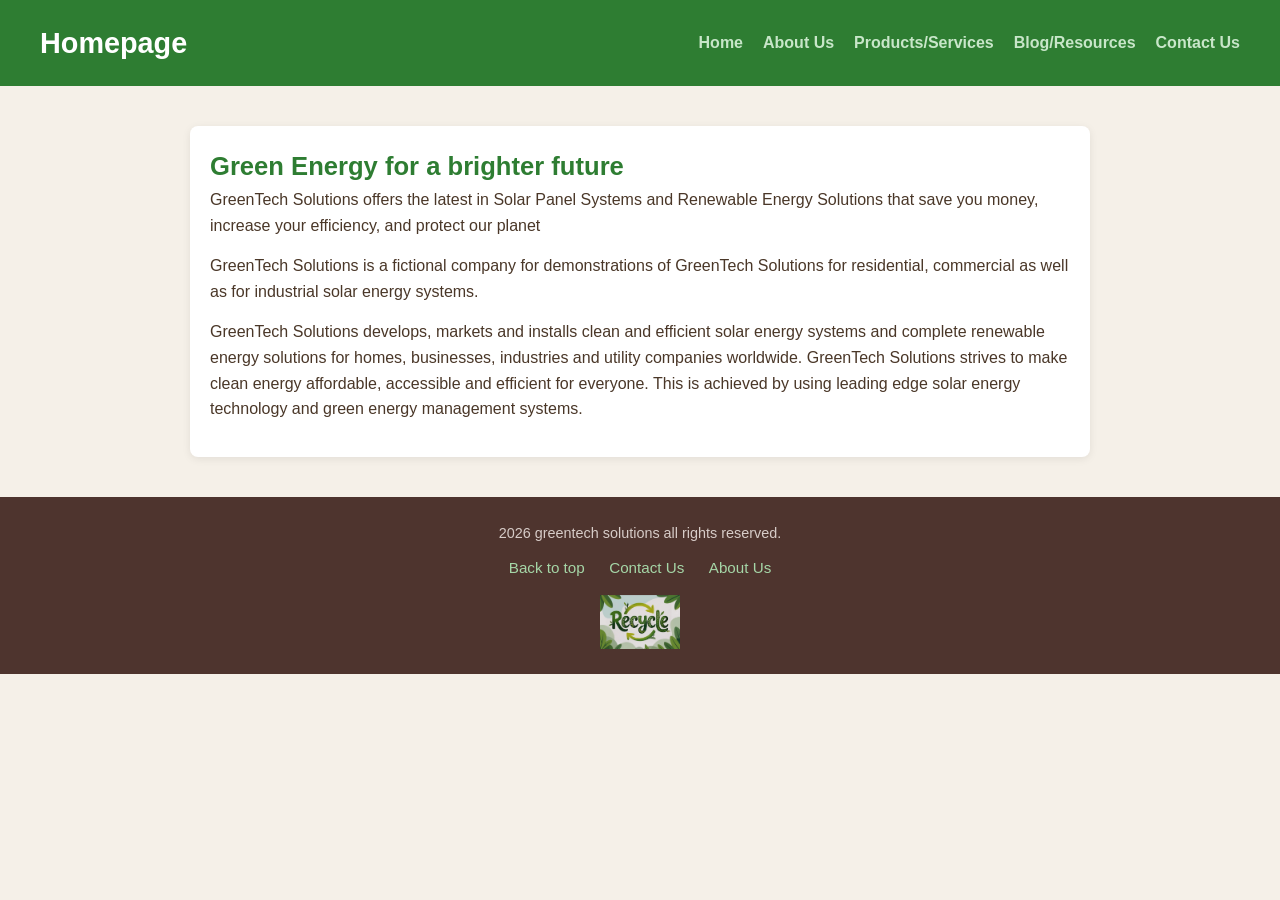
<file: index.html>
<!DOCTYPE html>
<html>
<head>
<title>Homepage</title>
<link rel="stylesheet" href="css/styles.css">
</head>
<body>
    <header>
        <h1>Homepage</h1>
<nav>
<ul>
  <li><a href="index.html">Home</a></li>
  <li><a href="about%20us.html">About Us</a></li>
  <li><a href="products.html">Products/Services</a></li>
  <li><a href="blog.html">Blog/Resources</a></li>
  <li><a href="contact.html">Contact Us</a></li>
</nav>
</header>
<main> 
    <heading2><strong>Green Energy for a brighter future</strong></heading2>
    <p>GreenTech Solutions offers the latest in Solar Panel Systems and Renewable Energy Solutions that save you money, increase your efficiency, and protect our planet</p>
    <p>GreenTech Solutions is a fictional company for demonstrations of GreenTech Solutions for residential, commercial as well as for industrial solar energy systems.</p>
    <p>GreenTech Solutions develops, markets and installs clean and efficient solar energy systems and complete renewable energy solutions for homes, businesses, industries and utility companies worldwide. GreenTech Solutions strives to make clean energy affordable, accessible and efficient for everyone. This is achieved by using leading edge solar energy technology and green energy management systems.</p>
</main>
<footer>
    <p>2026 greentech solutions all rights reserved.</p>
    <a href="index.html">Back to top</a>
    <a href="contact.html">Contact Us</a>
    <a href="about%20us.html">About Us</a>
    <img src="images/recycle.jpg" alt="recycling symbol representing equal friendly recycling practices" width="400" height="300">
</footer>
    <script src="js/script.js"></script>
</body>
</html>
</file>
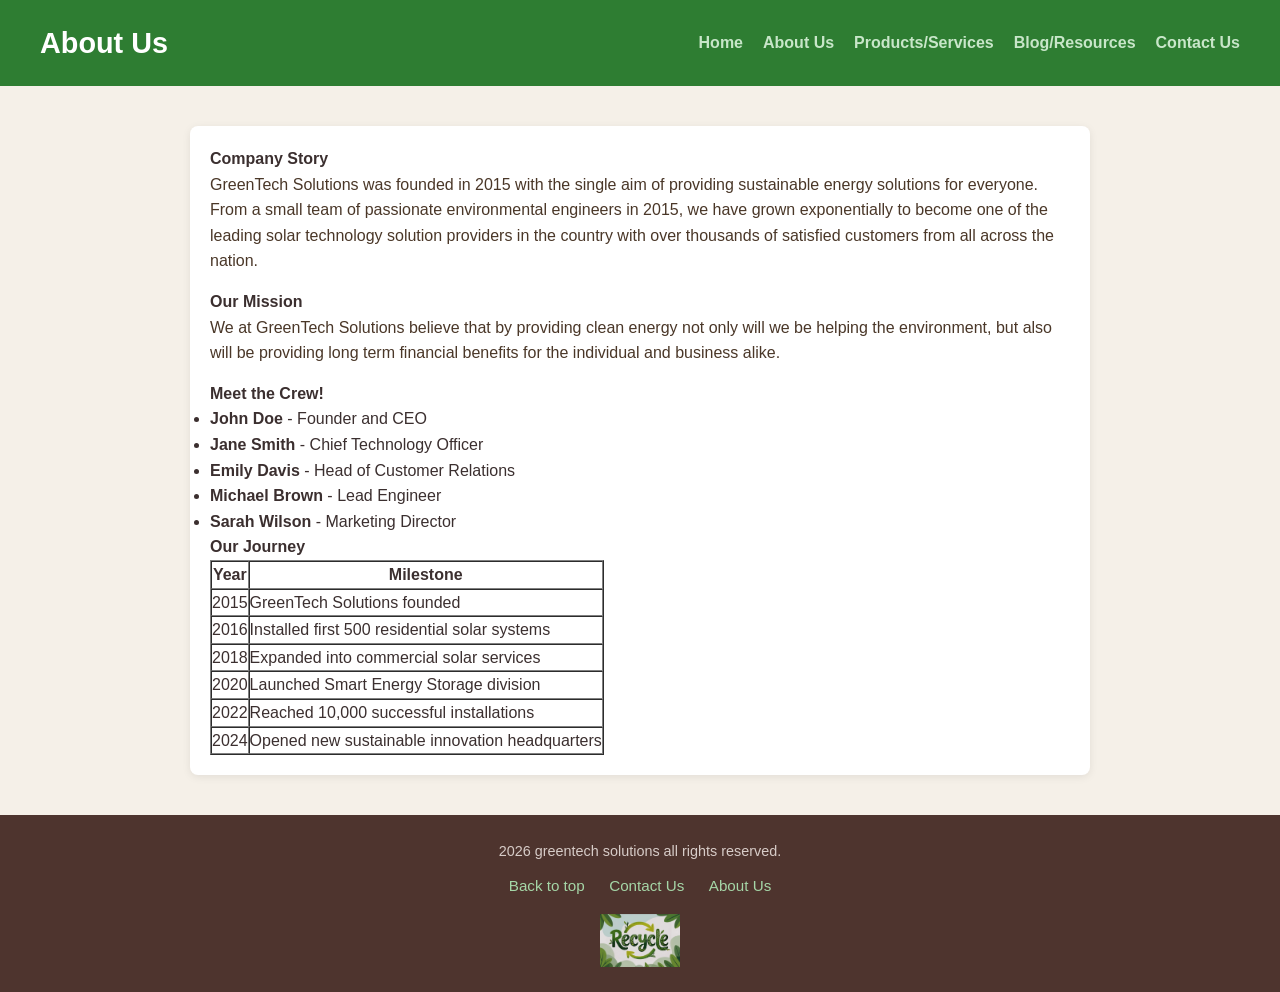
<file: about us.html>
<!DOCTYPE html>
<html>
<head>
<title>About Us</title>
<link rel="stylesheet" href="css/styles.css">
</head>
<body>
    <header>
        <h1>About Us</h1>
<nav>
<ul>
  <li><a href="index.html">Home</a></li>
  <li><a href="about%20us.html">About Us</a></li>
  <li><a href="products.html">Products/Services</a></li>
  <li><a href="blog.html">Blog/Resources</a></li>
  <li><a href="contact.html">Contact Us</a></li>
</nav>
</header>
<main> 
    <header2><strong>Company Story</strong></header2>
    <p>GreenTech Solutions was founded in 2015 with the single aim of providing sustainable energy solutions for everyone. From a small team of passionate environmental engineers in 2015, we have grown exponentially to become one of the leading solar technology solution providers in the country with over thousands of satisfied customers from all across the nation.</p>
    <header2><strong>Our Mission</strong></header2>
    <p>We at GreenTech Solutions believe that by providing clean energy not only will we be helping the environment, but also will be providing long term financial benefits for the individual and business alike.</p>
    <header2><strong>Meet the Crew!</strong></header2>
    <ul>
        <li><strong>John Doe</strong> - Founder and CEO</li>
        <li><strong>Jane Smith</strong> - Chief Technology Officer</li>
        <li><strong>Emily Davis</strong> - Head of Customer Relations</li>
        <li><strong>Michael Brown</strong> - Lead Engineer</li>
        <li><strong>Sarah Wilson</strong> - Marketing Director</li>     
    </ul>
    <header2><strong>Our Journey</strong></header2>
    <table border="1" cellpadding="10" cellspacing="0">
  <tr>
    <th>Year</th>
    <th>Milestone</th>
  </tr>

  <tr>
    <td>2015</td>
    <td>GreenTech Solutions founded</td>
  </tr>

  <tr>
    <td>2016</td>
    <td>Installed first 500 residential solar systems</td>
  </tr>

  <tr>
    <td>2018</td>
    <td>Expanded into commercial solar services</td>
  </tr>

  <tr>
    <td>2020</td>
    <td>Launched Smart Energy Storage division</td>
  </tr>

  <tr>
    <td>2022</td>
    <td>Reached 10,000 successful installations</td>
  </tr>

  <tr>
    <td>2024</td>
    <td>Opened new sustainable innovation headquarters</td>
  </tr>
</table>
</main>
<footer>
    <p>2026 greentech solutions all rights reserved.</p>
    <a href="index.html">Back to top</a>
    <a href="contact.html">Contact Us</a>
    <a href="about%20us.html">About Us</a>
    <img src="images/recycle.jpg" alt="recycling symbol representing equal friendly recycling practices" width="400" height="300">
  </footer>
</body>
</html>
</file>
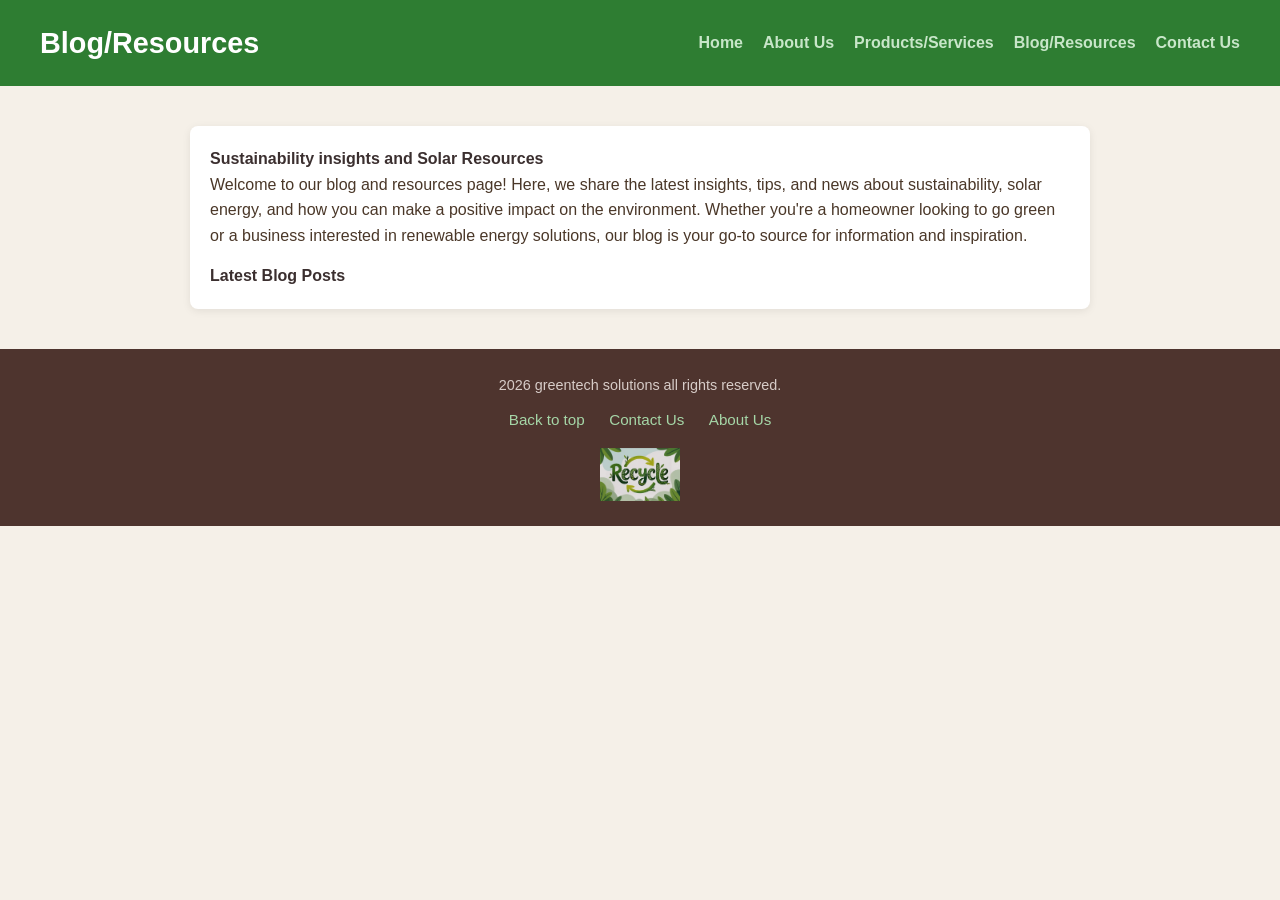
<file: blog.html>
<!DOCTYPE html>
<html>
<head>
<title>Blog/Resources</title>
<link rel="stylesheet" href="css/styles.css">
</head>
<body>
    <header>
        <h1>Blog/Resources</h1>
<nav>
<ul>
  <li><a href="index.html">Home</a></li>
  <li><a href="about%20us.html">About Us</a></li>
  <li><a href="products.html">Products/Services</a></li>
  <li><a href="blog.html">Blog/Resources</a></li>
  <li><a href="contact.html">Contact Us</a></li>
</nav>
</header>
<main> 
    <header2><strong>Sustainability insights and Solar Resources</strong></header2>
    <p>Welcome to our blog and resources page! Here, we share the latest insights, tips, and news about sustainability, solar energy, and how you can make a positive impact on the environment. Whether you're a homeowner looking to go green or a business interested in renewable energy solutions, our blog is your go-to source for information and inspiration.</p>
    <header2><strong>Latest Blog Posts</strong></header2> 
</main>
<footer>
    <p>2026 greentech solutions all rights reserved.</p>
    <a href="index.html">Back to top</a>
    <a href="contact.html">Contact Us</a>
    <a href="about%20us.html">About Us</a>
    <img src="images/recycle.jpg" alt="recycling symbol representing equal friendly recycling practices" width="400" height="300">
</footer>
</body>
</html>
</file>
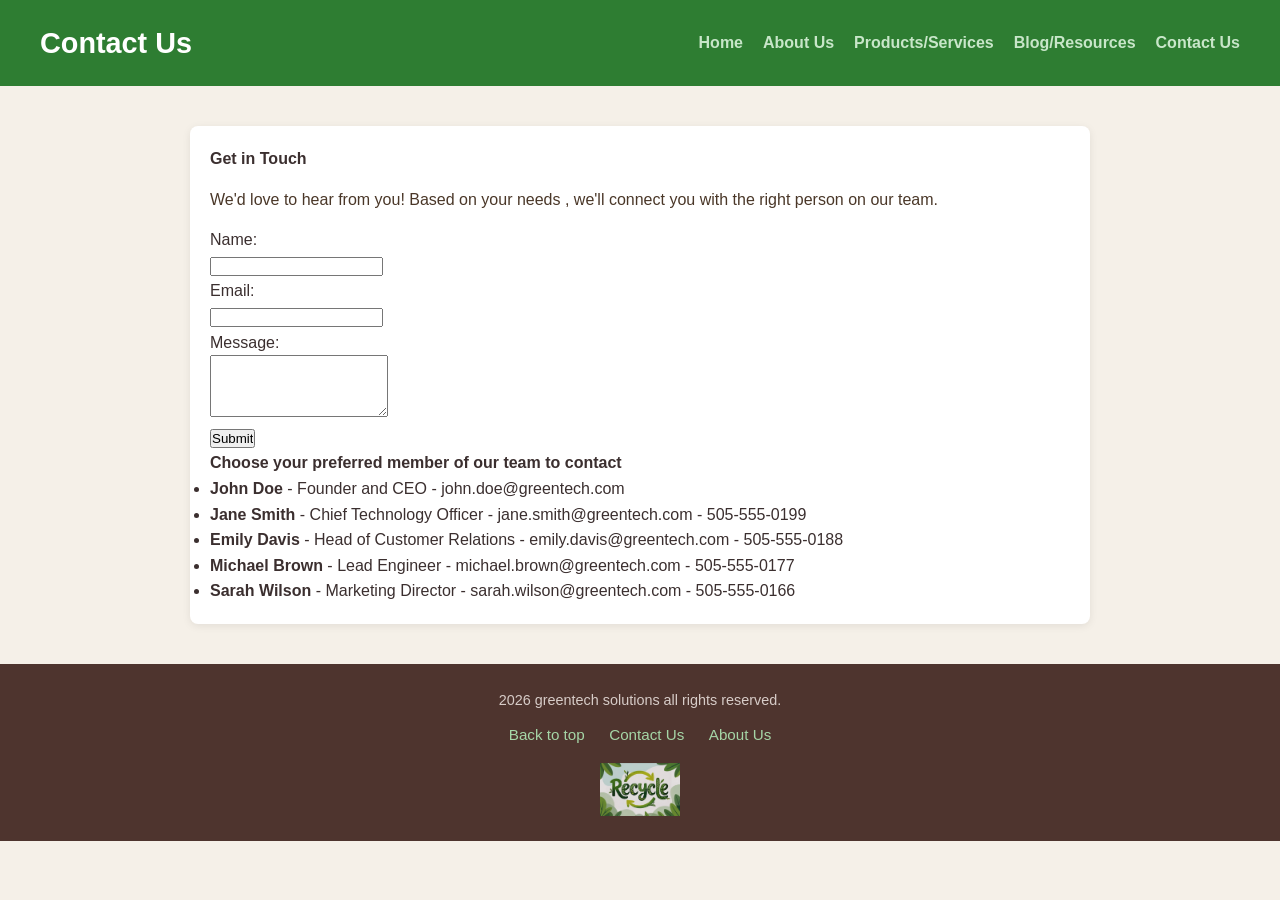
<file: contact.html>
<!DOCTYPE html>
<html>
<head>
<title>Contact Us</title>
<link rel="stylesheet" href="css/styles.css">
</head>
<body>
    <header>
        <h1>Contact Us</h1>
<nav>
<ul>
  <li><a href="index.html">Home</a></li>
  <li><a href="about%20us.html">About Us</a></li>
  <li><a href="products.html">Products/Services</a></li>
  <li><a href="blog.html">Blog/Resources</a></li>
  <li><a href="contact.html">Contact Us</a></li>
</nav>
</header>
<main> 
    <header2><strong>Get in Touch</strong></header2></p>
    <p>We'd love to hear from you! Based on your needs , we'll connect you with the right person on our team.</p>
   <form action="submit_form.php" method="post">
        <label for="name">Name:</label><br>
        <input type="text" id="name" name="name" required><br>
        <label for="email">Email:</label><br>
        <input type="email" id="email" name="email" required><br>
        <label for="message">Message:</label><br>
        <textarea id="message" name="message" rows="4" required></textarea><br>
        <input type="submit" value="Submit">
    </form>
    <header2><strong>Choose your preferred member of our team to contact</strong></header2>
    <ul>
        <li><strong>John Doe</strong> - Founder and CEO - john.doe@greentech.com</li>
        <li><strong>Jane Smith</strong> - Chief Technology Officer - jane.smith@greentech.com - 505-555-0199</li>
        <li><strong>Emily Davis</strong> - Head of Customer Relations - emily.davis@greentech.com - 505-555-0188</li>
        <li><strong>Michael Brown</strong> - Lead Engineer - michael.brown@greentech.com - 505-555-0177</li>
        <li><strong>Sarah Wilson</strong> - Marketing Director - sarah.wilson@greentech.com - 505-555-0166</li>     
    </ul>
</main>
<footer>
    <p>2026 greentech solutions all rights reserved.</p>
    <a href="index.html">Back to top</a>
    <a href="contact.html">Contact Us</a>
    <a href="about%20us.html">About Us</a>
    <img src="images/recycle.jpg" alt="recycling symbol representing equal friendly recycling practices" width="400" height="300">
</footer>
</body>
</html>
</file>
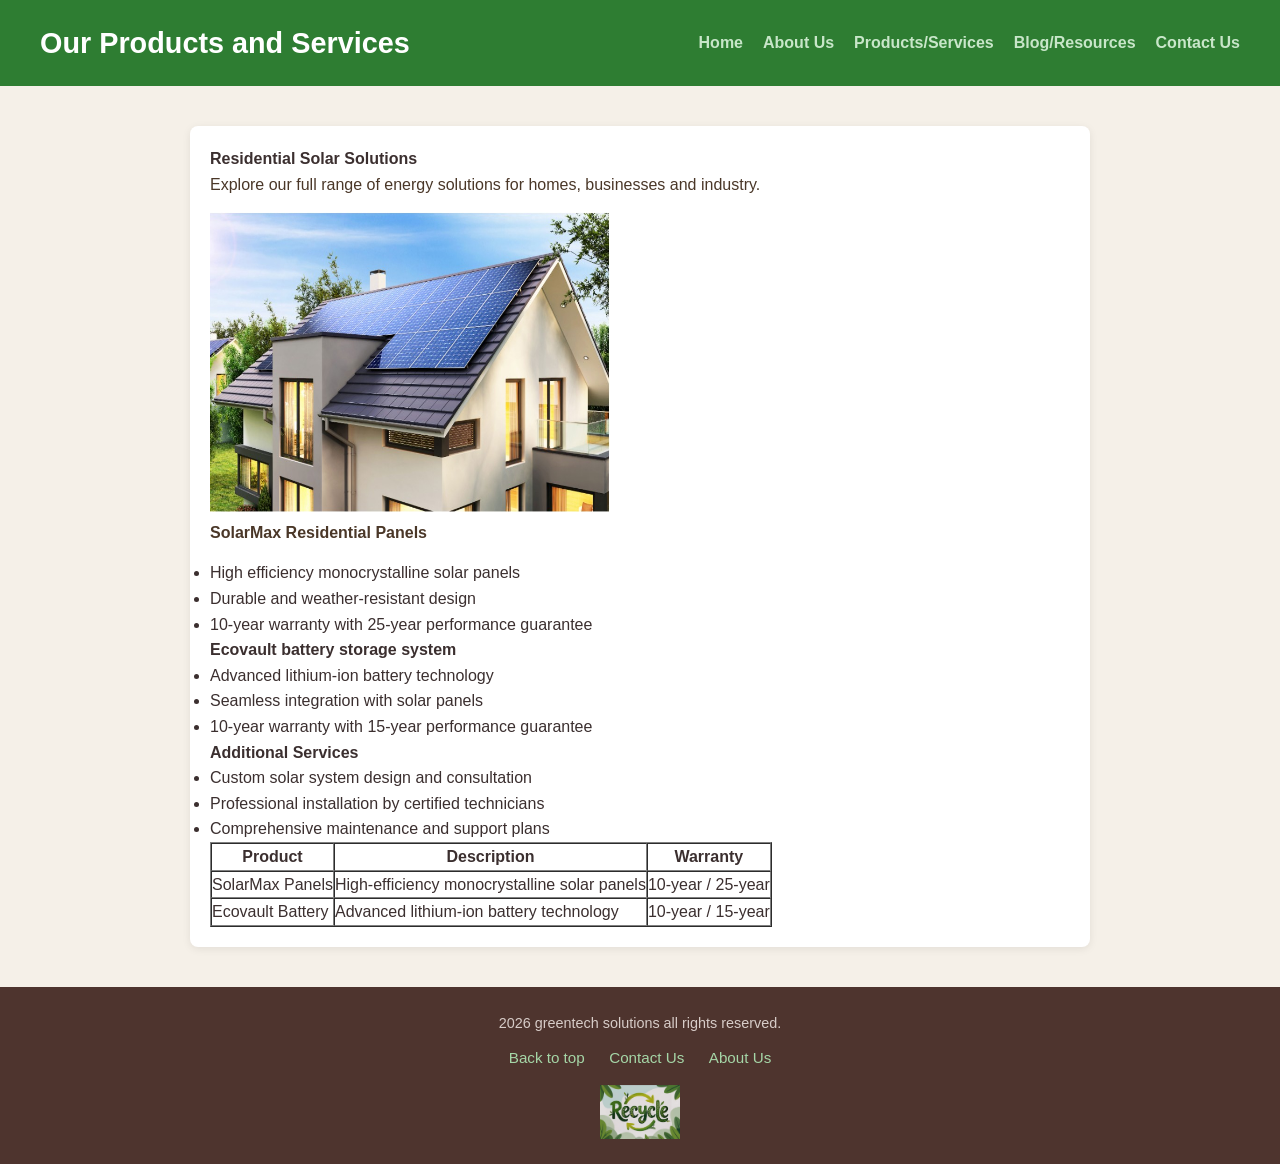
<file: products.html>
<!DOCTYPE html>
<html>
<head>
<title>Product/Services</title>
<link rel="stylesheet" href="css/styles.css">
</head>
<body>
    <header>
        <h1>Our Products and Services</h1>
    <nav>
        <ul>
            <li><a href="index.html">Home</a></li>
            <li><a href="about%20us.html">About Us</a></li>
            <li><a href="products.html">Products/Services</a></li>
            <li><a href="blog.html">Blog/Resources</a></li>
            <li><a href="contact.html">Contact Us</a></li>
        </ul>
    </nav>
</header>
<main> 
    <header2><strong>Residential Solar Solutions</strong></header2>
    <p>Explore our full range of energy solutions for homes, businesses and industry.</p>
    <img src="images/solar panels.jpg" alt="solar panel system installed on a residential roof" width="400" height="300">
    <p>
    <header2><strong>SolarMax Residential Panels</strong></header2>
    </p>    
    <ul>
        <li>High efficiency monocrystalline solar panels</li>
        <li>Durable and weather-resistant design</li>
        <li>10-year warranty with 25-year performance guarantee</li>        
    </ul>
    <header2><strong>Ecovault battery storage system</strong></header2>
    <ul>
        <li>Advanced lithium-ion battery technology</li>
        <li>Seamless integration with solar panels</li>
        <li>10-year warranty with 15-year performance guarantee</li>
    </ul>
    <header2><strong>Additional Services</strong></header2>
    <ul>
        <li>Custom solar system design and consultation</li>
        <li>Professional installation by certified technicians</li>
        <li>Comprehensive maintenance and support plans</li>    
    </ul>
    <table border="1" cellpadding="10" cellspacing="0">
        <tr>
            <th>Product</th>
            <th>Description</th>
            <th>Warranty</th>
        </tr>
        <tr>
            <td>SolarMax Panels</td>
            <td>High-efficiency monocrystalline solar panels</td>
            <td>10-year / 25-year</td>
        </tr>
        <tr>
            <td>Ecovault Battery</td>
            <td>Advanced lithium-ion battery technology</td>
            <td>10-year / 15-year</td>
        </tr>
    </table>

</main>
<footer>
    <p>2026 greentech solutions all rights reserved.</p>
    <a href="index.html">Back to top</a>
    <a href="contact.html">Contact Us</a>
    <a href="about%20us.html">About Us</a>
    <img src="images/recycle.jpg" alt="recycling symbol representing equal friendly recycling practices" width="400" height="300">
    <script src="js/script.js"></script>
</footer>
</body>
</html>
</file>
<file: css/styles.css>
/* Reset & Base */
* {
    margin: 0;
    padding: 0;
    box-sizing: border-box;
}

body {
    font-family: Arial, sans-serif;
    color: #3b2f2f;
    background-color: #f5f0e8;
    line-height: 1.6;
}

/* Header */
header {
    background-color: #2e7d32;
    color: white;
    padding: 20px 40px;
    display: flex;
    justify-content: space-between;
    align-items: center;
}

header h1 {
    font-size: 1.8rem;
    color: white;
}

/* Nav */
nav ul {
    list-style: none;
    display: flex;
    gap: 20px;
}

nav ul li a {
    color: #c8e6c9;
    text-decoration: none;
    font-size: 1rem;
    font-weight: bold;
}

nav ul li a:hover {
    color: white;
    text-decoration: underline;
}

/* Main */
main {
    max-width: 900px;
    margin: 40px auto;
    padding: 20px;
    background-color: white;
    border-radius: 8px;
    box-shadow: 0 2px 8px rgba(0,0,0,0.08);
}

main h2, main heading2 {
    font-size: 1.6rem;
    color: #2e7d32;
    margin-bottom: 15px;
}

main p {
    margin-bottom: 15px;
    font-size: 1rem;
    color: #4a3728;
}

/* Footer */
footer {
    background-color: #4e342e;
    color: #f5f0e8;
    text-align: center;
    padding: 25px 40px;
    margin-top: 40px;
}

footer p {
    margin-bottom: 10px;
    font-size: 0.9rem;
    color: #d7ccc8;
}

footer a {
    color: #a5d6a7;
    text-decoration: none;
    margin: 0 10px;
    font-size: 0.95rem;
}

footer a:hover {
    color: white;
    text-decoration: underline;
}

footer img {
    display: block;
    margin: 15px auto 0;
    width: 80px;
    height: auto;
    opacity: 0.85;
}
</file>
